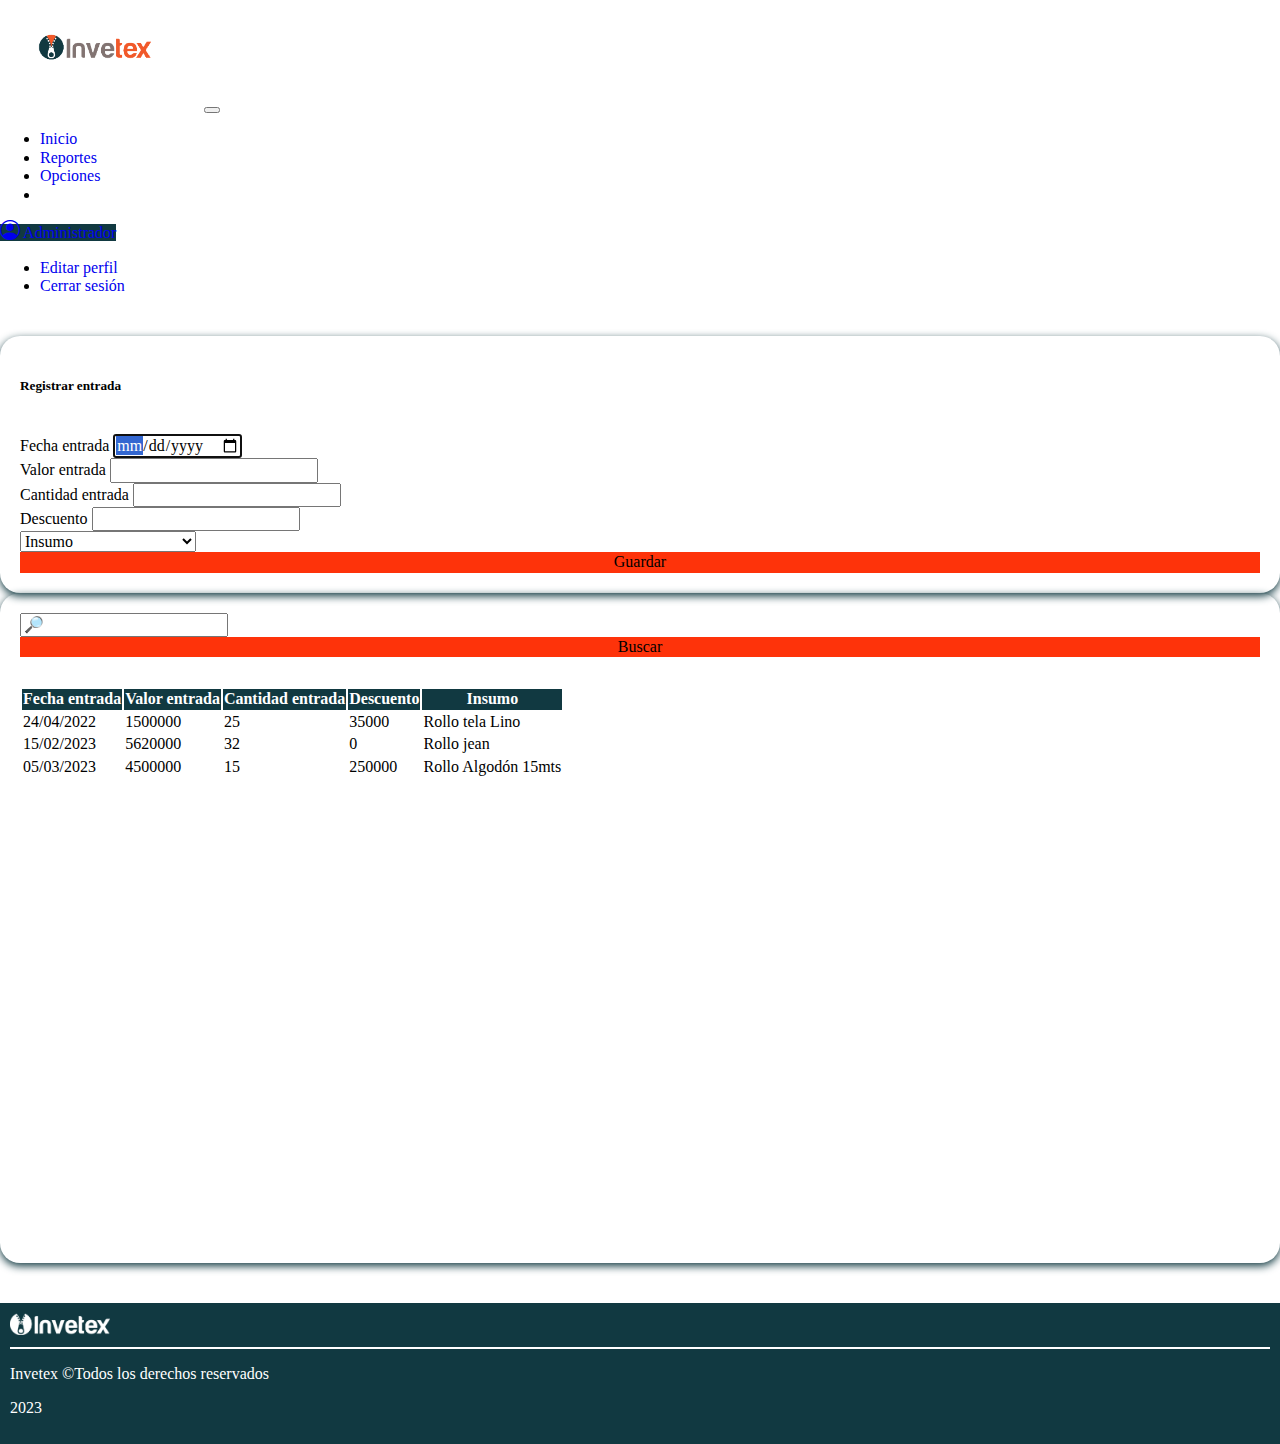
<file: src/main/resources/static/entrada.html>
<!DOCTYPE html>
<html lang="es">
  <head>
    <meta charset="UTF-8" />
    <meta http-equiv="X-UA-Compatible" content="IE=edge" />
    <meta name="viewport" content="width=device-width, initial-scale=1.0" />
    <link
      href="https://cdn.jsdelivr.net/npm/bootstrap@5.2.2/dist/css/bootstrap.min.css"
      rel="stylesheet"
      integrity="sha384-Zenh87qX5JnK2Jl0vWa8Ck2rdkQ2Bzep5IDxbcnCeuOxjzrPF/et3URy9Bv1WTRi"
      crossorigin="anonymous"
    />
    <link
      rel="stylesheet"
      href="https://cdn.jsdelivr.net/npm/bootstrap-icons@1.10.2/font/bootstrap-icons.css"
    />
    <script src="https://cdn.jsdelivr.net/npm/bootstrap@5.2.3/dist/js/bootstrap.bundle.min.js"></script>
    <link rel="stylesheet" href="styles/normalize.css" />
    <link rel="stylesheet" href="styles/menu.css" />
    <link rel="stylesheet" href="styles/table.css" />
    <link rel="shortcut icon" href="images/logo2.ico" type="image/x-icon" />
    <title>Entrada insumos</title>
  </head>
  <body>
    <nav class="navbar navbar-expand-lg navbar-light bg-light">
        <div class="container-fluid">
          <a class="navbar-brand" href="#"
            ><img src="images/logo.PNG" width="200" alt="Logo Invetex"
          /></a>
          <button
            class="navbar-toggler"
            type="button"
            data-bs-toggle="collapse"
            data-bs-target="#navbarTogglerDemo02"
          >
            <span class="navbar-toggler-icon"></span>
          </button>
          <div class="collapse navbar-collapse" id="navbarTogglerDemo02">
            <ul class="navbar-nav me-auto mb-2 mb-lg-0">
              <li class="nav-item">
                <a class="nav-link active" href="menu.html">Inicio</a>
              </li>
              <li class="nav-item">
                <a class="nav-link" href="#">Reportes</a>
              </li>
              <li class="nav-item">
                <a class="nav-link" href="#">Opciones</a>
              </li>
              <li class="nav-item">
                <!--dark mode-->
              </li>
            </ul>
            <form class="d-flex">
              <div class="dropdown">
                <a
                  class="btn btn-secondary dropdown-toggle"
                  href="#"
                  role="button"
                  id="dropdownMenuLink"
                  data-bs-toggle="dropdown"
                >
                  <i class="bi bi-person-circle" style="font-size: 20px"></i>
                  Administrador
                </a>
                <ul class="dropdown-menu">
                  <li><a class="dropdown-item" href="#">Editar perfil</a></li>
                  <li>
                    <a class="dropdown-item" href="index.html">Cerrar sesión</a>
                  </li>
                </ul>
              </div>
            </form>
          </div>
        </div>
      </nav>
      <section class="container">
        <div class="row justify-content-between">
          <div class="column__menu col-md-3">
            <h5>Registrar entrada</h5>
            <br />
            <form>
              <div class="mb-2">
                <label for="exampleInputEmail1" class="form-label"
                  >Fecha entrada</label
                >
                <input type="date" class="form-control" autofocus id="" />
              </div>
              <div class="mb-2">
                <label for="exampleInputPassword1" class="form-label"
                  >Valor entrada</label
                >
                <input type="number" class="form-control" id="" />
              </div>
              <div class="mb-2">
                <label for="exampleInputPassword1" class="form-label"
                  >Cantidad entrada</label
                >
                <input type="number" class="form-control" id="" />
              </div>
              <div class="mb-3">
                <label for="exampleInputPassword1" class="form-label"
                  >Descuento</label
                >
                <input type="number" class="form-control" id="" />
              </div>
              <div class="mb-3">
                <select class="form-select">
                  <option selected>Insumo</option>
                  <option value="1">Rollo de algodón 10mts</option>
                  <option value="2">Rollo tela jean 10mts</option>
                  <option value="3">Rollo lino fino blanco</option>
                </select>
              </div>
              <button type="submit" class="btn btn-success">Guardar</button>
            </form>
          </div>
          <div class="column__menu column__menu2 col-md-8">
            <form class="d-flex" role="search">
              <input
                class="form-control me-2"
                type="search"
                placeholder="&#128270;"
              />
              <button class="btn btn-success" type="submit">Buscar</button>
            </form>
            <div class="table-responsive">
              <table class="table table-striped">
                <thead style="background-color: #113941; color: #ffffff">
                  <tr>
                    <th scope="col">Fecha entrada</th>
                    <th scope="col">Valor entrada</th>
                    <th scope="col">Cantidad entrada</th>
                    <th scope="col">Descuento</th>
                    <th scope="col">Insumo</th>
                  </tr>
                </thead>
                <tbody>
                  <tr>
                    <td>24/04/2022</td>
                    <td>1500000</td>
                    <td>25</td>
                    <td>35000</td>
                    <td>Rollo tela Lino</td>        
                  </tr>
                  <tr>
                    <td>15/02/2023</td>
                    <td>5620000</td>
                    <td>32</td>
                    <td>0</td>
                    <td>Rollo jean</td>
                  </tr>
                  <tr>
                    <td>05/03/2023</td>
                    <td>4500000</td>
                    <td>15</td>
                    <td>250000</td>
                    <td>Rollo Algodón 15mts</td>
                  </tr>
                </tbody>
              </table>
            </div>
          </div>
        </div>
      </section>
      <!--Pie de pagina-->
      <footer class="container__footer container-fluid text-center">
        <img src="images/logo3.png" width="100" alt="Logo Invetex" />
        <hr />
        <p class="text__footer">Invetex &copy;Todos los derechos reservados</p>
        <p class="text__footer">2023</p>
      </footer>
  </body>
</html>
</file>
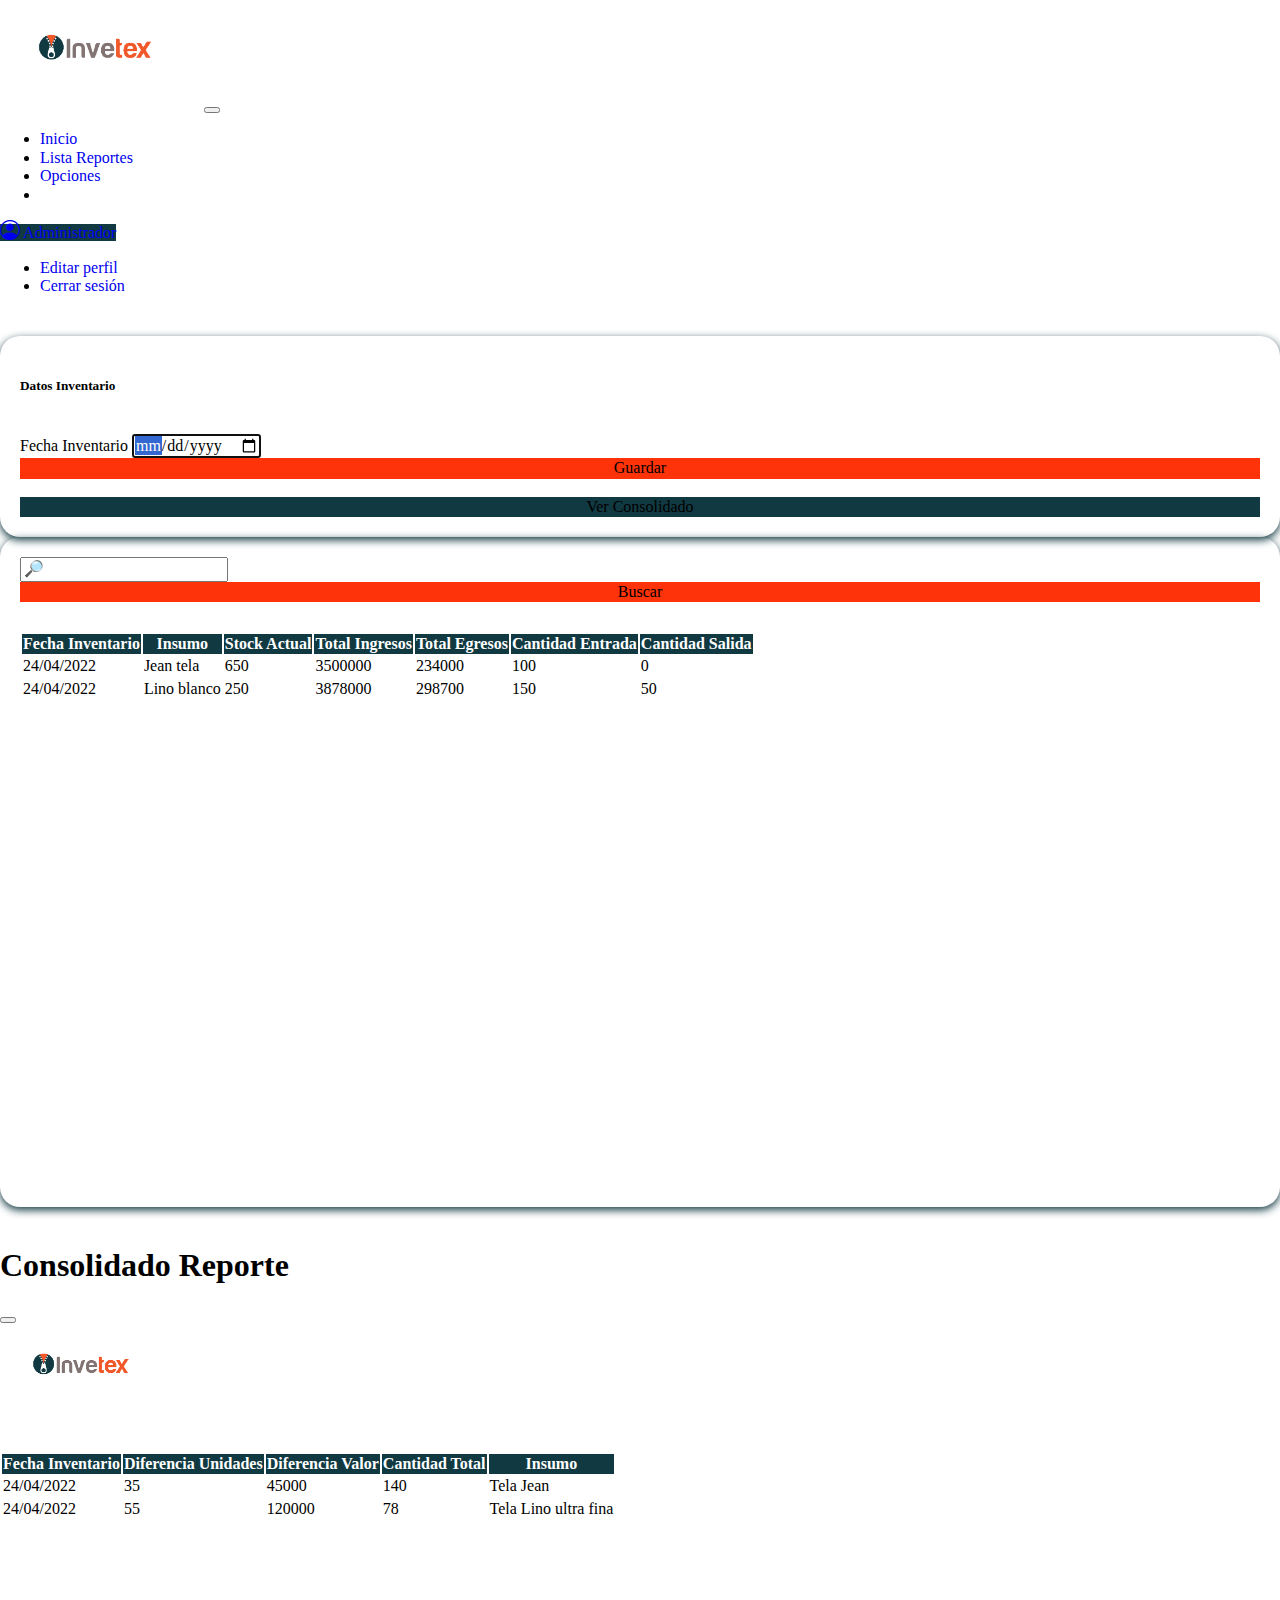
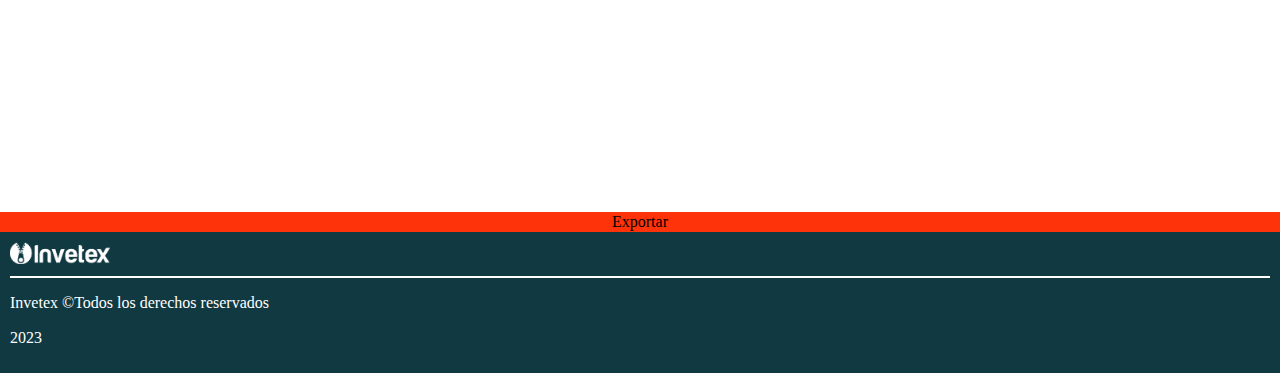
<file: src/main/resources/static/inventario.html>
<!DOCTYPE html>
<html lang="es">
<head>
    <meta charset="UTF-8">
    <meta http-equiv="X-UA-Compatible" content="IE=edge">
    <meta name="viewport" content="width=device-width, initial-scale=1.0">
    <link
      href="https://cdn.jsdelivr.net/npm/bootstrap@5.2.2/dist/css/bootstrap.min.css"
      rel="stylesheet"
      integrity="sha384-Zenh87qX5JnK2Jl0vWa8Ck2rdkQ2Bzep5IDxbcnCeuOxjzrPF/et3URy9Bv1WTRi"
      crossorigin="anonymous"
    />
    <link
      rel="stylesheet"
      href="https://cdn.jsdelivr.net/npm/bootstrap-icons@1.10.2/font/bootstrap-icons.css"
    />
    <script src="https://cdn.jsdelivr.net/npm/bootstrap@5.2.3/dist/js/bootstrap.bundle.min.js"></script>
    <link rel="stylesheet" href="styles/normalize.css" />
    <link rel="stylesheet" href="styles/menu.css" />
    <link rel="stylesheet" href="styles/table.css" />
    <link rel="shortcut icon" href="images/logo2.ico" type="image/x-icon" />
    <title>Inventario</title>
</head>
<body>
    <nav class="navbar navbar-expand-lg navbar-light bg-light">
        <div class="container-fluid">
          <a class="navbar-brand" href="#"
            ><img src="images/logo.PNG" width="200" alt="Logo Invetex"
          /></a>
          <button
            class="navbar-toggler"
            type="button"
            data-bs-toggle="collapse"
            data-bs-target="#navbarTogglerDemo02"
          >
            <span class="navbar-toggler-icon"></span>
          </button>
          <div class="collapse navbar-collapse" id="navbarTogglerDemo02">
            <ul class="navbar-nav me-auto mb-2 mb-lg-0">
              <li class="nav-item">
                <a class="nav-link active" href="menu.html">Inicio</a>
              </li>
              <li class="nav-item">
                <a class="nav-link" href="#">Lista Reportes</a>
              </li>
              <li class="nav-item">
                <a class="nav-link" href="#">Opciones</a>
              </li>
              <li class="nav-item">
                <!--dark mode-->
              </li>
            </ul>
            <form class="d-flex">
              <div class="dropdown">
                <a
                  class="btn btn-secondary dropdown-toggle"
                  href="#"
                  role="button"
                  id="dropdownMenuLink"
                  data-bs-toggle="dropdown"
                >
                  <i class="bi bi-person-circle" style="font-size: 20px"></i>
                  Administrador
                </a>
                <ul class="dropdown-menu">
                  <li><a class="dropdown-item" href="#">Editar perfil</a></li>
                  <li>
                    <a class="dropdown-item" href="index.html">Cerrar sesión</a>
                  </li>
                </ul>
              </div>
            </form>
          </div>
        </div>
      </nav>
      <section class="container">
        <div class="row justify-content-between">
          <div class="column__menu col-md-3">
            <h5>Datos Inventario</h5>
            <br />
            <form>
              <div class="mb-2">
                <label for="exampleInputEmail1" class="form-label"
                  >Fecha Inventario</label
                >
                <input type="date" class="form-control" autofocus id="" />
              </div>
              <button type="submit" class="btn btn-success">Guardar</button>
            </form><br>
            <button type="button" class="btn btn-secondary" data-bs-toggle="modal" data-bs-target="#exampleModal">
              Ver Consolidado
            </button>
          </div>
          <div class="column__menu column__menu2 col-md-8">
            <form class="d-flex" role="search">
              <input
                class="form-control me-2"
                type="search"
                placeholder="&#128270;"
              />
              <button class="btn btn-success" type="submit">Buscar</button>
            </form>
            <div class="table-responsive">
              <table class="table table-striped">
                <thead style="background-color: #113941; color: #ffffff">
                  <tr>
                    <th scope="col">Fecha Inventario</th>
                    <th scope="col">Insumo</th>
                    <th scope="col">Stock Actual</th>
                    <th scope="col">Total Ingresos</th>
                    <th scope="col">Total Egresos</th>
                    <th scope="col">Cantidad Entrada</th>
                    <th scope="col">Cantidad Salida</th>
                  </tr>
                </thead>
                <tbody>
                  <tr>
                    <td>24/04/2022</td>
                    <td>Jean tela</td>
                    <td>650</td>
                    <td>3500000</td>
                    <td>234000</td>
                    <td>100</td>
                    <td>0</td>        
                  </tr>
                  <tr>
                    <td>24/04/2022</td>
                    <td>Lino blanco</td>
                    <td>250</td>
                    <td>3878000</td>
                    <td>298700</td>
                    <td>150</td>
                    <td>50</td>        
                  </tr>
                </tbody>
              </table>
            </div>
          </div>
        </div>
      </section>
      <!--Modal-->
      <div class="modal fade" id="exampleModal" tabindex="-1" aria-labelledby="exampleModalLabel" aria-hidden="true">
        <div class="modal-dialog modal-fullscreen-xl-down">
          <div class="modal-content">
            <div class="modal-header">
              <h1 class="modal-title fs-5" id="exampleModalLabel">Consolidado Reporte</h1>
              <button type="button" class="btn-close" data-bs-dismiss="modal" aria-label="Close"></button>
            </div>
            <div class="modal-body">
              <div class="table-responsive">
                <table class="table table-striped">
                  <img src="images/logo.PNG" width="170" alt="Logo Invetex">
                  <thead style="background-color: #113941; color: #ffffff">
                    <tr>
                      <th scope="col">Fecha Inventario</th>
                      <th scope="col">Diferencia Unidades</th>
                      <th scope="col">Diferencia Valor</th>
                      <th scope="col">Cantidad Total</th>
                      <th scope="col">Insumo</th>
                    </tr>
                  </thead>
                  <tbody>
                    <tr>
                      <td>24/04/2022</td>
                      <td>35</td>
                      <td>45000</td>
                      <td>140</td>
                      <td>Tela Jean</td>       
                    </tr>
                    <tr>
                      <td>24/04/2022</td>
                      <td>55</td>
                      <td>120000</td>
                      <td>78</td>
                      <td>Tela Lino ultra fina</td>        
                    </tr>
                  </tbody>
                </table>
              </div>
            </div>
            <div class="modal-footer">
              <button type="button" onclick="exportar()" class="btn btn-primary">Exportar</button>
            </div>
          </div>
        </div>
      </div>
      <!--Pie de pagina-->
      <footer class="container__footer container-fluid text-center">
        <img src="images/logo3.png" width="100" alt="Logo Invetex" />
        <hr />
        <p class="text__footer">Invetex &copy;Todos los derechos reservados</p>
        <p class="text__footer">2023</p>
      </footer> 

      <script src="js/login.js"></script>
</body>
</html>
</file>
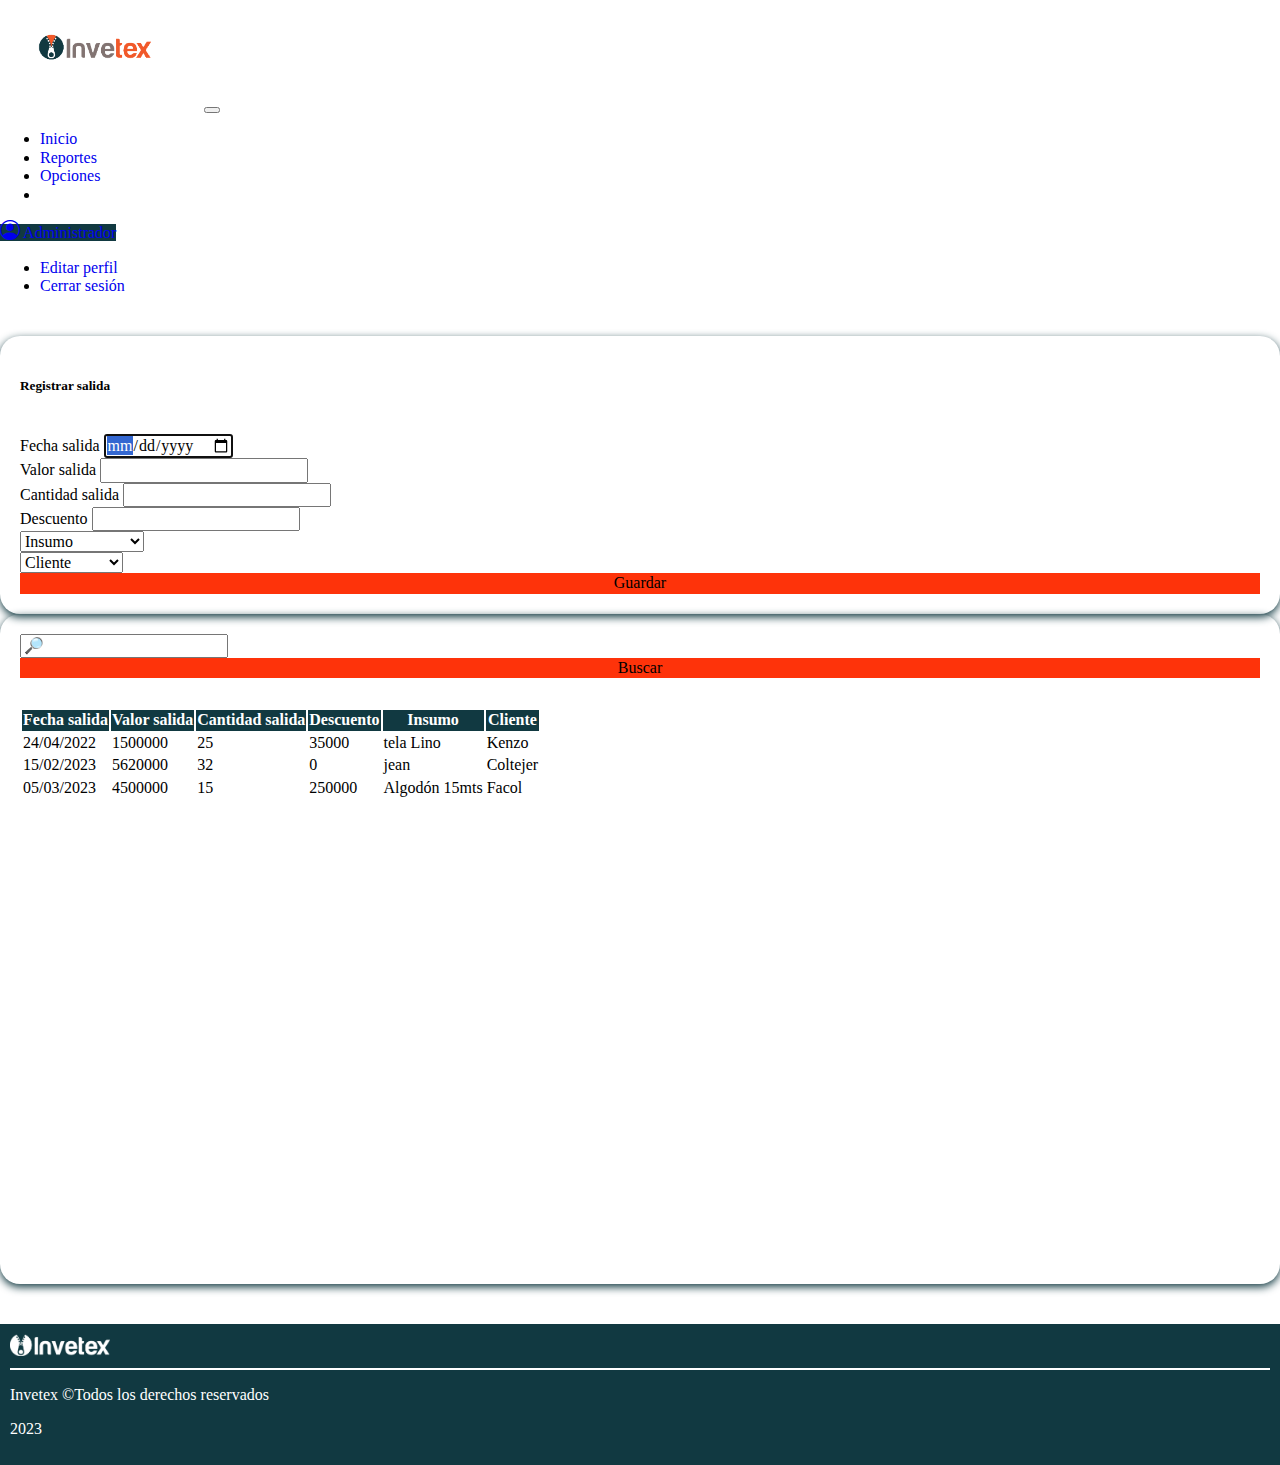
<file: src/main/resources/static/salida.html>
<!DOCTYPE html>
<html lang="es">
<head>
    <meta charset="UTF-8">

    <meta name="viewport" content="width=device-width, initial-scale=1.0">
    <link
      href="https://cdn.jsdelivr.net/npm/bootstrap@5.2.2/dist/css/bootstrap.min.css"
      rel="stylesheet"
      integrity="sha384-Zenh87qX5JnK2Jl0vWa8Ck2rdkQ2Bzep5IDxbcnCeuOxjzrPF/et3URy9Bv1WTRi"
      crossorigin="anonymous"
    />
    <link
      rel="stylesheet"
      href="https://cdn.jsdelivr.net/npm/bootstrap-icons@1.10.2/font/bootstrap-icons.css"
    />
    <script src="https://cdn.jsdelivr.net/npm/bootstrap@5.2.3/dist/js/bootstrap.bundle.min.js"></script>
    <link rel="stylesheet" href="styles/normalize.css" />
    <link rel="stylesheet" href="styles/menu.css" />
    <link rel="stylesheet" href="styles/table.css" />
    <link rel="shortcut icon" href="images/logo2.ico" type="image/x-icon" />
    <title>Salidas</title>
</head>
<body>
    <nav class="navbar navbar-expand-lg navbar-light bg-light">
        <div class="container-fluid">
          <a class="navbar-brand" href="#"
            ><img src="images/logo.PNG" width="200" alt="Logo Invetex"
          /></a>
          <button
            class="navbar-toggler"
            type="button"
            data-bs-toggle="collapse"
            data-bs-target="#navbarTogglerDemo02"
          >
            <span class="navbar-toggler-icon"></span>
          </button>
          <div class="collapse navbar-collapse" id="navbarTogglerDemo02">
            <ul class="navbar-nav me-auto mb-2 mb-lg-0">
              <li class="nav-item">
                <a class="nav-link active" href="menu.html">Inicio</a>
              </li>
              <li class="nav-item">
                <a class="nav-link" href="#">Reportes</a>
              </li>
              <li class="nav-item">
                <a class="nav-link" href="#">Opciones</a>
              </li>
              <li class="nav-item">
                <!--dark mode-->
              </li>
            </ul>
            <form class="d-flex">
              <div class="dropdown">
                <a
                  class="btn btn-secondary dropdown-toggle"
                  href="#"
                  role="button"
                  id="dropdownMenuLink"
                  data-bs-toggle="dropdown"
                >
                  <i class="bi bi-person-circle" style="font-size: 20px"></i>
                  Administrador
                </a>
                <ul class="dropdown-menu">
                  <li><a class="dropdown-item" href="#">Editar perfil</a></li>
                  <li>
                    <a class="dropdown-item" href="index.html">Cerrar sesión</a>
                  </li>
                </ul>
              </div>
            </form>
          </div>
        </div>
      </nav>
      <section class="container">
        <div class="row justify-content-between">
          <div class="column__menu col-md-3">
            <h5>Registrar salida</h5>
            <br />
            <form>
              <div class="mb-2">
                <label for="exampleInputEmail1" class="form-label"
                  >Fecha salida</label
                >
                <input type="date" class="form-control" autofocus id="" />
              </div>
              <div class="mb-2">
                <label for="exampleInputPassword1" class="form-label"
                  >Valor salida</label
                >
                <input type="number" class="form-control" id="" />
              </div>
              <div class="mb-2">
                <label for="exampleInputPassword1" class="form-label"
                  >Cantidad salida</label
                >
                <input type="number" class="form-control" id="" />
              </div>
              <div class="mb-3">
                <label for="exampleInputPassword1" class="form-label"
                  >Descuento</label
                >
                <input type="number" class="form-control" id="" />
              </div>
              <div class="mb-3">
                <select class="form-select">
                  <option selected>Insumo</option>
                  <option value="1">Jean azul corte</option>
                  <option value="2">Lycra empaque</option>
                  <option value="3">lino fino blanco</option>
                </select>
              </div>
              <div class="mb-4">
                <select class="form-select">
                  <option selected>Cliente</option>
                  <option value="1">Zara</option>
                  <option value="2">Kenzo Jeans</option>
                  <option value="3">Coltejer</option>
                </select>
              </div>
              <button type="submit" class="btn btn-success">Guardar</button>
            </form>
          </div>
          <div class="column__menu column__menu2 col-md-8">
            <form class="d-flex" role="search">
              <input
                class="form-control me-2"
                type="search"
                placeholder="&#128270;"
              />
              <button class="btn btn-success" type="submit">Buscar</button>
            </form>
            <div class="table-responsive">
              <table class="table table-striped">
                <thead style="background-color: #113941; color: #ffffff">
                  <tr>
                    <th scope="col">Fecha salida</th>
                    <th scope="col">Valor salida</th>
                    <th scope="col">Cantidad salida</th>
                    <th scope="col">Descuento</th>
                    <th scope="col">Insumo</th>
                    <th scope="col">Cliente</th>
                  </tr>
                </thead>
                <tbody>
                  <tr>
                    <td>24/04/2022</td>
                    <td>1500000</td>
                    <td>25</td>
                    <td>35000</td>
                    <td>tela Lino</td>
                    <td>Kenzo</td>        
                  </tr>
                  <tr>
                    <td>15/02/2023</td>
                    <td>5620000</td>
                    <td>32</td>
                    <td>0</td>
                    <td>jean</td>
                    <td>Coltejer</td>
                  </tr>
                  <tr>
                    <td>05/03/2023</td>
                    <td>4500000</td>
                    <td>15</td>
                    <td>250000</td>
                    <td>Algodón 15mts</td>
                    <td>Facol</td>
                  </tr>
                </tbody>
              </table>
            </div>
          </div>
        </div>
      </section>
      <!--Pie de pagina-->
      <footer class="container__footer container-fluid text-center">
        <img src="images/logo3.png" width="100" alt="Logo Invetex" />
        <hr />
        <p class="text__footer">Invetex &copy;Todos los derechos reservados</p>
        <p class="text__footer">2023</p>
      </footer>
</body>
</html>
</file>
<file: src/main/resources/static/styles/menu.css>
@import url("https://fonts.googleapis.com/css2?family=Peralta&family=Poppins:wght@300&display=swap");

/*Raiz del documento html donde creo las variables de los colores corporativos y la fuente del software*/
:root {
  --color_fondo: #fe330a;
  --color_fondo2: #113941;
  --fuente_titulos: "Poppins", sans-serif;
}

/*Separando el navbar unos 40 pixlees de margen inferior*/
.navbar {
  margin-bottom: 40px;
  /*background-color: #091c35;modo dark--------------------------------------------------------*/
}
/*Separando el contenedor del navbar unos 40 pixeles de margen inferior*/
.container {
  margin-bottom: 40px;
}

/*Estilos para el contenedor de las card y botones de navegación*/
.column__menu {
  border-radius: 20px;
  padding: 20px;
  box-shadow: var(--color_fondo2) 0px 3px 8px;
}
/*Estilos para el boton que aplicara el modo oscuro*/
.btn__dark {
  background-color: #000000;
  color: #ffffff;
  border-radius: 20px;
  padding: 5px;
}

.btn__dark:hover {
  background-color: var(--color_fondo2);
}
/*Estilo sombreado para las cards de los botones de navegación*/
.card {
  box-shadow: rgba(50, 50, 93, 0.25) 0px 6px 12px -2px,
    rgba(0, 0, 0, 0.3) 0px 3px 7px -3px;
  /*background-color: #172a46;modo dark------------------------------------------------------------------*/
}

/*Esta clase amplia el tamaño de los iconos de las cards y su color*/
.icon__button {
  font-size: 100px;
  color: var(--color_fondo2);
}

/*Clase boostrap de los botones que aumenta el tamaño del boton y le aplica color de fondo y quita los bordes*/
.btn {
  width: 100%;
  background-color: var(--color_fondo);
  border: none;
}
/*Modificación de la clase boostrap para el dropdown que le cambia el color de fondo*/
.btn-secondary {
  background-color: #113941;
}

/*Estilos del contenedor del footer*/
.container__footer {
  padding: 10px;
  background-color: var(--color_fondo2);
  /*background-color:#091c35;modo dark--------------------------------------------------------------------------------------*/
  height: auto;
}

/*Selector de enlaces que le quita su decoración*/
a {
  text-decoration: none;
}
/*Linea ubicada en el footer con un cambio en su color*/
hr {
  border: 1px solid #ffffff;
}

/*Estilos para el texto ubicado en el footer*/
.text__footer {
  color: #ffffff;
}

/*Estilos modo oscuro--desarrollo
Fondo body
.body-dark {
  background-color: #0a192f;
}
*/
/*Media querie responsiva para separar una margen inferior las columnas del menu de navegacion */
@media screen and (max-width: 768px) {
  .column__menu {
    margin-bottom: 30px;
  }
}
</file>
<file: src/main/resources/static/styles/table.css>
@import url("https://fonts.googleapis.com/css2?family=Peralta&family=Poppins:wght@300&display=swap");

/*Raiz del documento html donde creo las variables de los colores corporativos y la fuente del software*/
:root {
  --color_fondo: #fe330a;
  --color_fondo2: #113941;
  --fuente_titulos: "Poppins", sans-serif;
}
.column__menu2 {
  height: 70vh;
}
.table {
  margin-top: 30px;
  display: block;
  height: 40vh;
  overflow-y: auto;
}

.btn-search {
  width: 20%;
  color: #ffffff;
}

.btn-search:hover {
  background-color: var(--color_fondo2);
}
</file>
